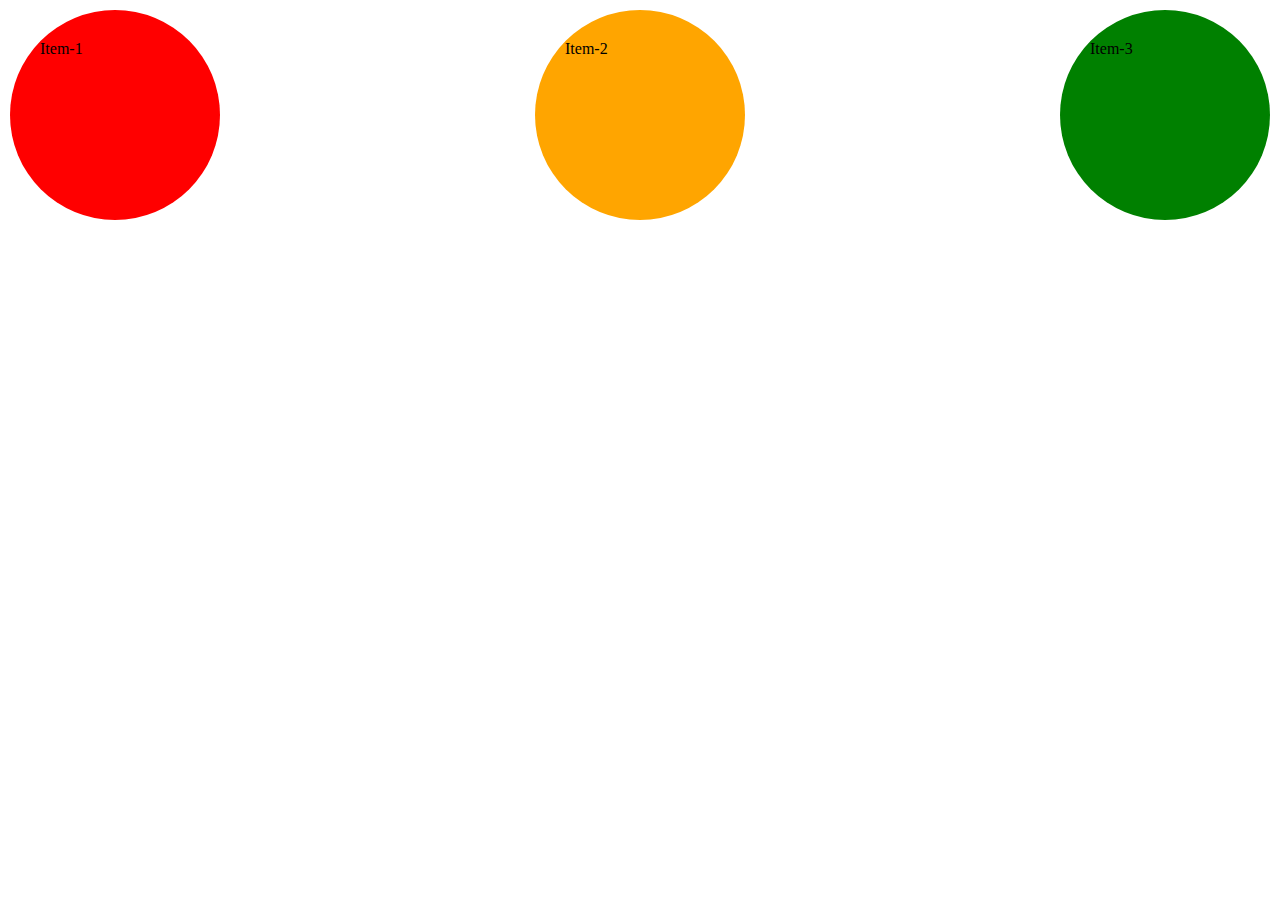
<file: responsive.html>
<!DOCTYPE html>
<html lang="en">

<head>
    <meta charset="UTF-8">
    <meta name="viewport" content="width=device-width, initial-scale=1.0">
    <title>Ejercicio Responsive</title>
    <link rel="stylesheet" href="css/style-responsive.css">

</head>

<body>
    <section class="flex-container">
        <div class="item-1">Item-1</div>
        <div class="item-2">Item-2</div>
        <div class="item-3">Item-3</div>
    </section>
</body>

</html>
</file>
<file: css/style-responsive.css>
*{
    margin: 0;
    padding: 0;
    box-sizing: content-box;
}
.flex-container{
    display: flex;
    flex-direction: column;
    justify-content: space-between;
    height: 100vh;
}
.flex-container div{
    height: 100%;
    padding: 30px;
    margin: 10px;
    justify-content: space-between;
    align-items: center;
}
.item-1{
    background: red;

}
.item-2{
    background: orange;

}
.item-3{
    background: green;

}
@media only screen and (min-width: 768px) {
    body{
        background: lightblue;
    }
    .flex-container{
        display: flex;
        flex-direction: row;
        justify-content: space-between;
        flex-wrap: wrap;
    }
    .flex-container div{
        width: 250px;
        height: 250px;
    }
    
    .flex-container div:last-of-type{
        
        align-self: flex-start;
  }

  @media only screen and (min-width: 1024px) {
    body {
      background-color: white;
    }
    .flex-container div{
        width: 150px;
        height: 150px;
        border-radius: 100%;
    }
  }
</file>
